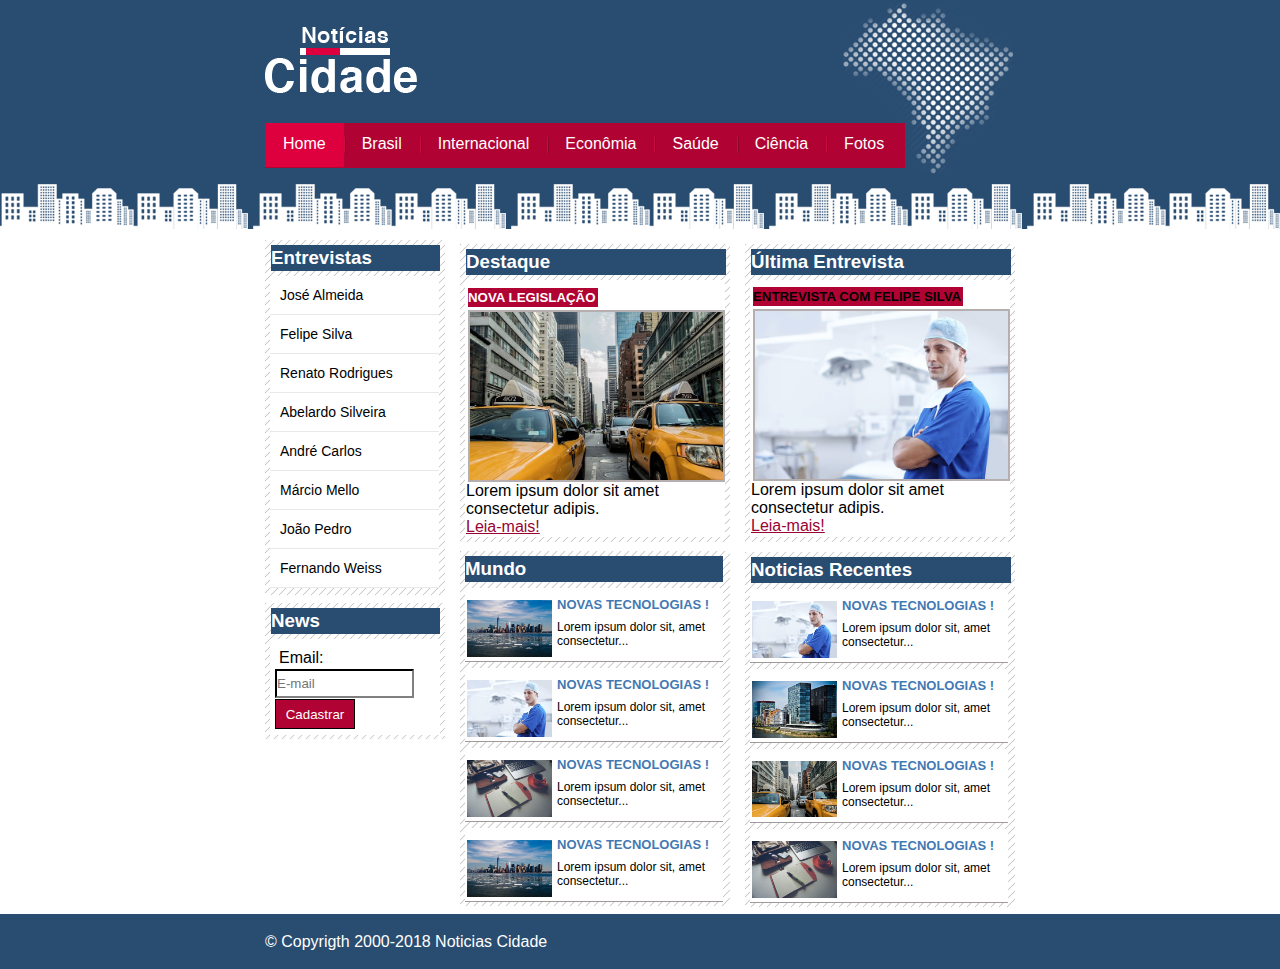
<file: index.html>
<!DOCTYPE html>
<html lang="pt-br">

<head>
  <meta charset="UTF-8">
  <meta http-equiv="X-UA-Compatible" content="IE=edge">
  <meta name="viewport" content="width=device-width, initial-scale=1.0">
  <title>Projeto Noticias cidade</title>
  <link rel="stylesheet" href="style.css">
</head>

<body id="home">

  <div id="container"><!--Inicio Container-->
    <div id="topo"><!--Inicio Topo-->
      <div id="logo"><!--Inicio logo-->
        Noticias cidade
      </div><!--Fim logo-->

      <ul id="navegacao">

        <li id="primeiro">
          <a href="index.html">Home</a>
        </li>

        <li>
          <a href="brasil.html">Brasil</a>
        </li>
        <li>
          <a href="internacional.html">Internacional</a>
        </li>
        <li>
          <a href="economia.html">Econômia</a>
        </li>
        <li>
          <a href="saude.html">Saúde</a>
        </li>
        <li>
          <a href="ciencia.html">Ciência</a>
        </li>
        <li>
          <a href="fotos.html">Fotos</a>
        </li>

    </div><!--Fim Topo-->
    <div id="conteudo"> <!--Inicio conteúdo-->

      <div id="area-central">
        <h3>Destaque</h3>
        <div id="caixa-destaque">
          <h5>NOVA LEGISLAÇÃO</h5>
          <div id="img">
            <img src="imagens/taxi.jpg" alt="imagem doutor" width="100% ">
            <p>Lorem ipsum dolor sit amet consectetur adipis.</p>
            <a href="Leia-mais!">Leia-mais!</a>
          </div>
          <div id="caixa-2">
            <h3>Mundo</h3>
            <div id="conteudo-caixa2">
              <div id="menu-caixa2">
                <li>
                  <img src="imagens/cidade.jpg" alt="imagem cidade">
                  <h4>NOVAS TECNOLOGIAS !</h4>
                  <p> Lorem ipsum dolor sit, amet consectetur...</p>

                </li>
              </div>

            </div>
            <div id="conteudo-caixa2">
              <div id="menu-caixa2">
                <li>
                  <img src="imagens/doutor.jpg" alt="imagem doutor">
                  <h4>NOVAS TECNOLOGIAS !</h4>
                  <p> Lorem ipsum dolor sit, amet consectetur...</p>

                </li>
              </div>

            </div>
            <div id="conteudo-caixa2">
              <div id="menu-caixa2">
                <li>
                  <img src="imagens/tecnologia.jpg" alt="imagem tecnologia">
                  <h4>NOVAS TECNOLOGIAS !</h4>
                  <p> Lorem ipsum dolor sit, amet consectetur...</p>

                </li>
              </div>

            </div>
            <div id="conteudo-caixa2">
              <div id="menu-caixa2">
                <li>
                  <img src="imagens/cidade.jpg" alt="imagem cidade">
                  <h4>NOVAS TECNOLOGIAS !</h4>
                  <p> Lorem ipsum dolor sit, amet consectetur...</p>

                </li>
              </div>

            </div>

          </div>

        </div>
      </div>

      <div id="area-lateral-direita">
        <h3>Última Entrevista</h3>
        <div id="caixa-destaque">
          <h5>ENTREVISTA COM FELIPE SILVA</h5>
          <div id="img">
            <img src="imagens/doutor.jpg" alt="imagem doutor" width="100% ">
            <p>Lorem ipsum dolor sit amet consectetur adipis.</p>
            <a href="Leia-mais!">Leia-mais!</a>
              </div>
                    
        </div>
        <div id="caixa-3">
          <h3>Noticias Recentes</h3>  
          <div id="conteudo-caixa3">
              <div id="menu-caixa3">
                <li>
                  <img src="imagens/doutor.jpg" alt="">
                  <h4>NOVAS TECNOLOGIAS !</h4>
                  <p> Lorem ipsum dolor sit, amet consectetur...</p>

                </li>

              </div>

          </div>          
          <div id="conteudo-caixa3">
            <div id="menu-caixa3">
              <li>
                <img src="imagens/mundo.jpg" alt="">
                <h4>NOVAS TECNOLOGIAS !</h4>
                <p> Lorem ipsum dolor sit, amet consectetur...</p>

              </li>

            </div>

        </div>
        <div id="conteudo-caixa3">
          <div id="menu-caixa3">
            <li>
              <img src="imagens/taxi.jpg" alt="imagem taxi">
              <h4>NOVAS TECNOLOGIAS !</h4>
              <p> Lorem ipsum dolor sit, amet consectetur...</p>

            </li>

          </div>

      </div>                    
      <div id="conteudo-caixa3">
        <div id="menu-caixa3">
          <li>
            <img src="imagens/tecnologia.jpg" alt="imagem tecnologia">
            <h4>NOVAS TECNOLOGIAS !</h4>
            <p> Lorem ipsum dolor sit, amet consectetur...</p>

          </li>

        </div>

    </div>          
        </div>

      </div>

      <div id="area-lateral-esquerda"><!--Inicio área esquerda-->
        <h3>Entrevistas</h3>

        <div id="lateral-esquerda">
          <ul>
            <li>
              <a href="">José Almeida</a>
            </li>
            <li>
              <a href="">Felipe Silva</a>
            </li>
            <li>
              <a href="">Renato Rodrigues</a>
            </li>

            <li>
              <a href="">Abelardo Silveira</a>
            </li>
            <li>
              <a href="">André Carlos</a>
            </li>
            <li>
              <a href="">Márcio Mello</a>
            </li>
            <li>
              <a href="">João Pedro</a>
            </li>

            <li>
              <a href="">Fernando Weiss</a>
            </li>
          </ul>

        </div>
        <div id="email">
          <h3>News</h3>
          <form>
            <div id="informacoes">
              <label for="email">Email:</label>
              <input class="caixa-texto" type="text" name="e-mail" id="e-mail" placeholder="E-mail">
              <input class="botao-cadastrar" type="submit" name="submit " value="Cadastrar">
            </div>

          </form>
        </div>

      </div><!--Fim area esquerda -->

    </div><!--Fim conteúdo-->

  </div><!--Final Container-->


  <div id="container-rodape">
    <div id="rodape">
      <p> &#169; Copyrigth 2000-2018 Noticias Cidade</p>

    </div>
    

  </div>



</body>

</html>
</file>
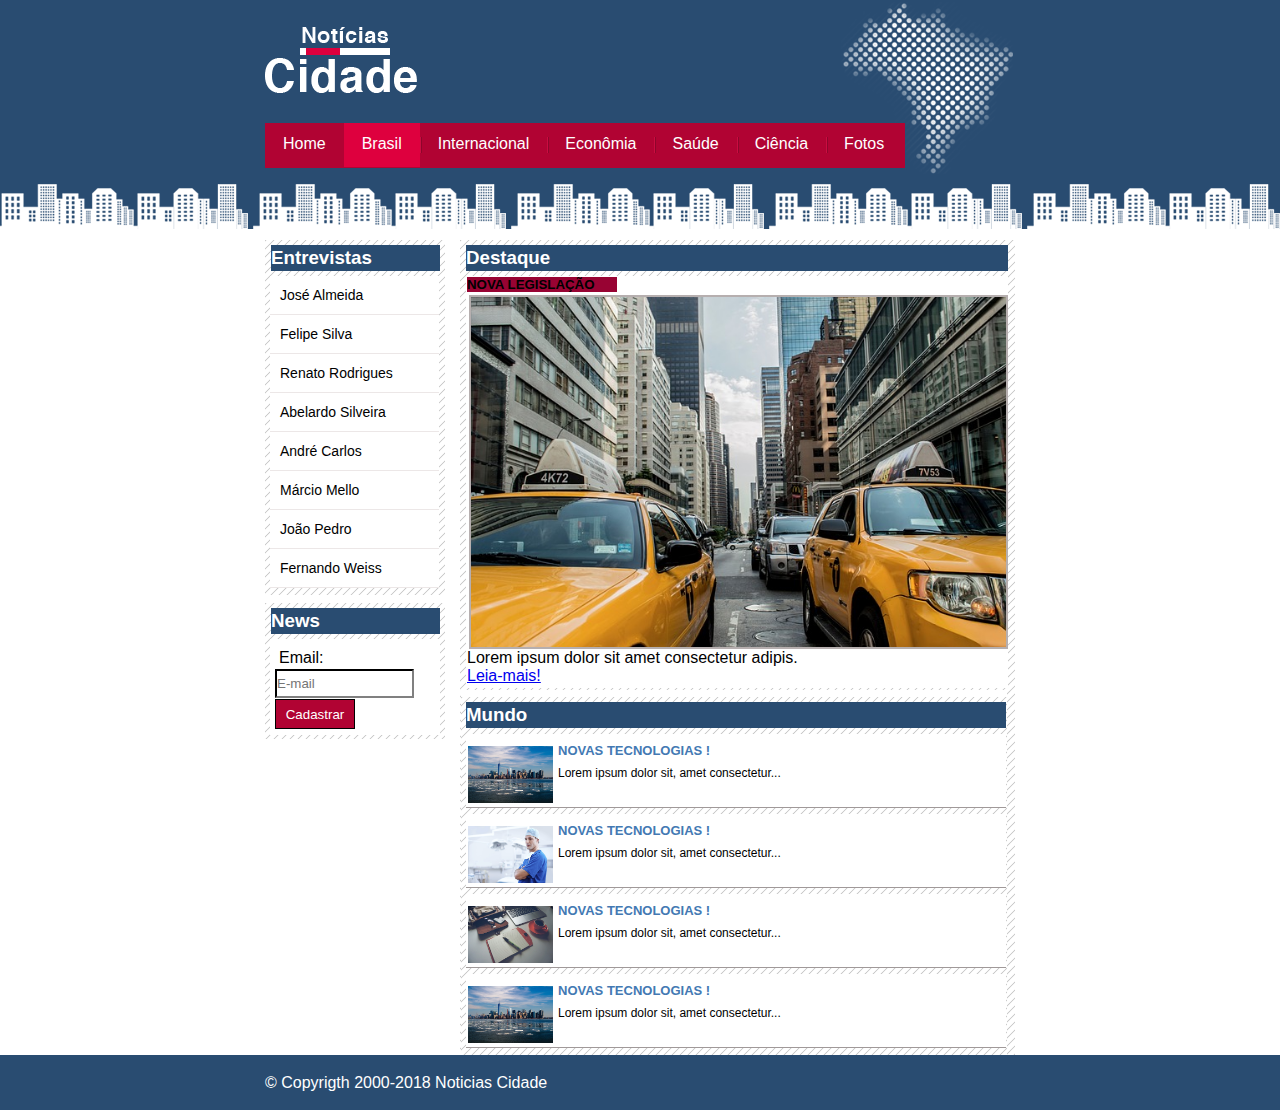
<file: brasil.html>
<!DOCTYPE html>
<html lang="pt-br">

<head>
  <meta charset="UTF-8">
  <meta http-equiv="X-UA-Compatible" content="IE=edge">
  <meta name="viewport" content="width=device-width, initial-scale=1.0">
  <title>Projeto Noticias cidade</title>
  <link rel="stylesheet" href="style.css">
</head>

<body id="brasil">

  <div id="container"><!--Inicio Container-->
    <div id="topo"><!--Inicio Topo-->
      <div id="logo"><!--Inicio logo-->
        Noticias cidade
      </div><!--Fim logo-->

      <ul id="navegacao">

        <li id="reset-color">
          <a href="index.html">Home</a>
        </li>

        <li id="primeiro">
          <a href="brasil.html">Brasil</a>
        </li>
        <li>
          <a href="internacional.html">Internacional</a>
        </li>
        <li>
          <a href="economia.html">Econômia</a>
        </li>
        <li>
          <a href="saude.html">Saúde</a>
        </li>
        <li>
          <a href="ciencia.html">Ciência</a>
        </li>
        <li>
          <a href="fotos.html">Fotos</a>
        </li>

    </div><!--Fim Topo-->
    <div id="conteudo"> <!--Inicio conteúdo-->

      <div id="coluna-central">
        <h3>Destaque</h3>
        <div id="caixa-destaque">
          <h5>NOVA LEGISLAÇÃO</h5>
          
          <div id="img">
            <img src="imagens/taxi.jpg" alt="imagem doutor" width="100% ">
            <p>Lorem ipsum dolor sit amet consectetur adipis.</p>
            <a href="Leia-mais!">Leia-mais!</a>
          </div>
          <div id="caixa-2">
            <h3>Mundo</h3>
            <div id="conteudo-caixa2">
              <div id="menu-caixa2">
                <li>
                  <img src="imagens/cidade.jpg" alt="imagem cidade">
                  <h4>NOVAS TECNOLOGIAS !</h4>
                  <p> Lorem ipsum dolor sit, amet consectetur...</p>

                </li>
              </div>

            </div>
            <div id="conteudo-caixa2">
              <div id="menu-caixa2">
                <li>
                  <img src="imagens/doutor.jpg" alt="imagem doutor">
                  <h4>NOVAS TECNOLOGIAS !</h4>
                  <p> Lorem ipsum dolor sit, amet consectetur...</p>

                </li>
              </div>

            </div>
            <div id="conteudo-caixa2">
              <div id="menu-caixa2">
                <li>
                  <img src="imagens/tecnologia.jpg" alt="imagem tecnologia">
                  <h4>NOVAS TECNOLOGIAS !</h4>
                  <p> Lorem ipsum dolor sit, amet consectetur...</p>

                </li>
              </div>

            </div>
            <div id="conteudo-caixa2">
              <div id="menu-caixa2">
                <li>
                  <img src="imagens/cidade.jpg" alt="imagem cidade">
                  <h4>NOVAS TECNOLOGIAS !</h4>
                  <p> Lorem ipsum dolor sit, amet consectetur...</p>

                </li>
              </div>

            </div>

          </div>

        </div>
      </div>

      

      <div id="area-lateral-esquerda"><!--Inicio área esquerda-->
        <h3>Entrevistas</h3>

        <div id="lateral-esquerda">
          <ul>
            <li>
              <a href="">José Almeida</a>
            </li>
            <li>
              <a href="">Felipe Silva</a>
            </li>
            <li>
              <a href="">Renato Rodrigues</a>
            </li>

            <li>
              <a href="">Abelardo Silveira</a>
            </li>
            <li>
              <a href="">André Carlos</a>
            </li>
            <li>
              <a href="">Márcio Mello</a>
            </li>
            <li>
              <a href="">João Pedro</a>
            </li>

            <li>
              <a href="">Fernando Weiss</a>
            </li>
          </ul>

        </div>
        <div id="email">
          <h3>News</h3>
          <form>
            <div id="informacoes">
              <label for="email">Email:</label>
              <input class="caixa-texto" type="text" name="e-mail" id="e-mail" placeholder="E-mail">
              <input class="botao-cadastrar" type="submit" name="submit " value="Cadastrar">
            </div>

          </form>
        </div>

      </div><!--Fim area esquerda -->

    </div><!--Fim conteúdo-->

  </div><!--Final Container-->


  <div id="container-rodape">
    <div id="rodape">
      <p> &#169; Copyrigth 2000-2018 Noticias Cidade</p>

    </div>
    

  </div>



</body>

</html>
</file>
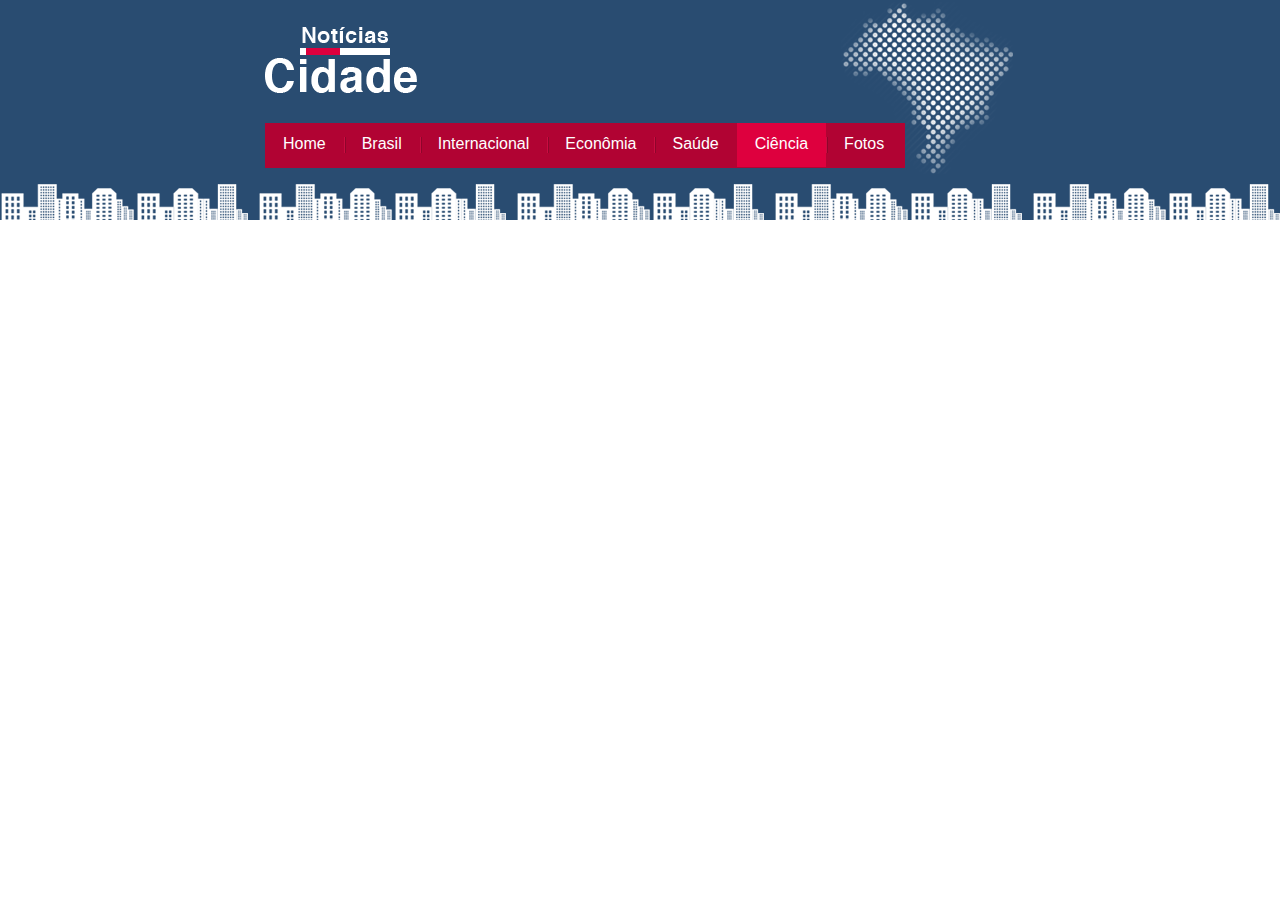
<file: ciencia.html>
<!DOCTYPE html>
<html lang="pt-br">

<head>
  <meta charset="UTF-8">
  <meta http-equiv="X-UA-Compatible" content="IE=edge">
  <meta name="viewport" content="width=device-width, initial-scale=1.0">
  <title>Projeto Noticias cidade</title>
  <link rel="stylesheet" href="style.css">
</head>


<body id="ciencia">

  <div id="container"><!--Inicio Container-->
    <div id="topo"><!--Inicio Topo-->
      <div id="logo"><!--Inicio logo-->
        Noticias cidade
      </div><!--Fim logo-->

      
      <ul id="navegacao">      
          
        <li id="reset-color">
          <a href="index.html">Home</a>
        </li>
                        
        <li>
          <a href="brasil.html">Brasil</a>
        </li>
        <li>
          <a href="internacional.html">Internacional</a>
        </li>
        <li>
          <a href="economia.html">Econômia</a>
        </li>
        <li>
          <a href="saude.html">Saúde</a>
        </li>
        <li id="primeiro">
          <a href="ciencia.html">Ciência</a>
        </li>
        <li>
          <a href="fotos.html">Fotos</a>
        </li>

    </div><!--Fim Topo-->

  </div><!--Final Container-->









</body>

</html>
</file>
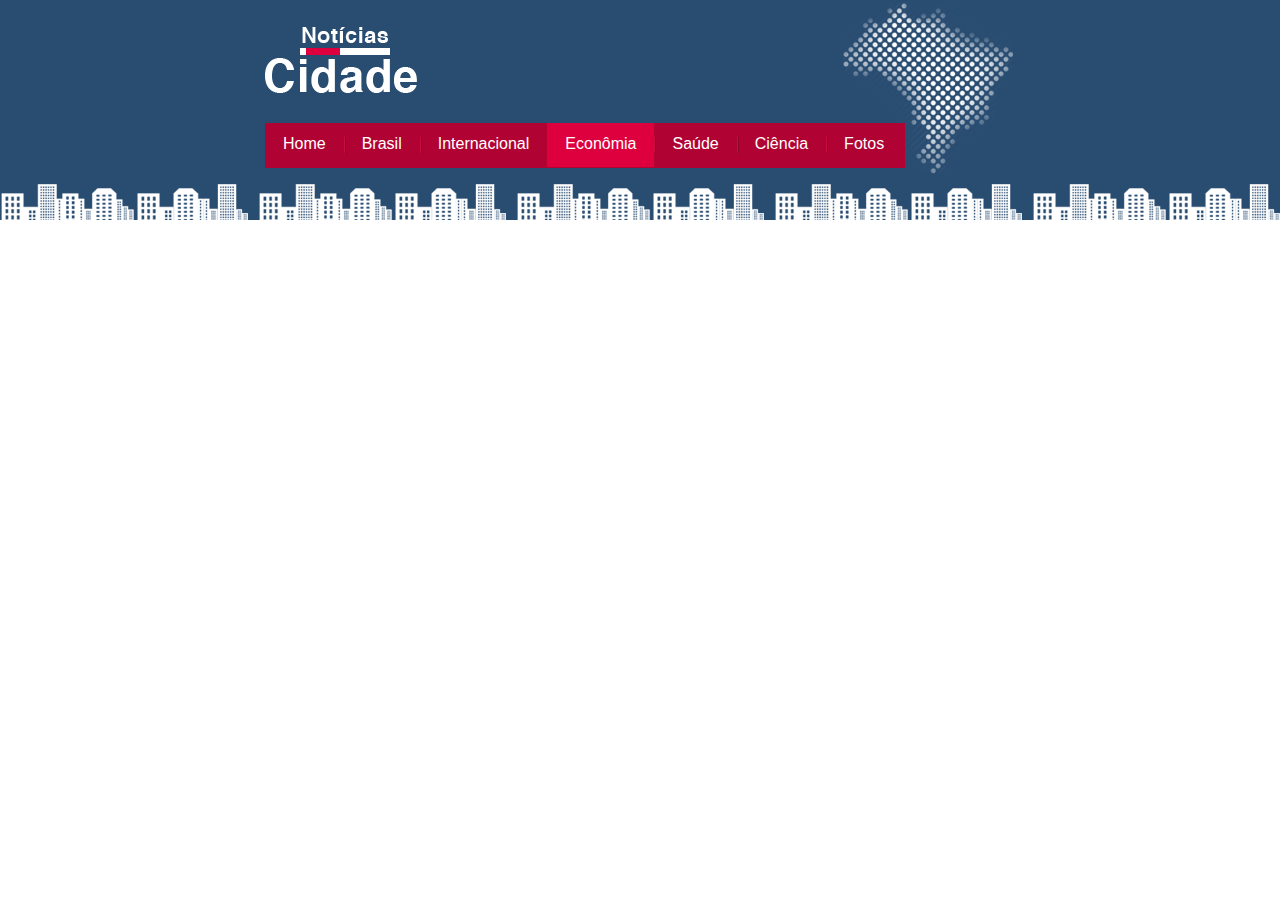
<file: economia.html>
<!DOCTYPE html>
<html lang="pt-br">

<head>
  <meta charset="UTF-8">
  <meta http-equiv="X-UA-Compatible" content="IE=edge">
  <meta name="viewport" content="width=device-width, initial-scale=1.0">
  <title>Projeto Noticias cidade</title>
  <link rel="stylesheet" href="style.css">
</head>


<body id="economia">

  <div id="container"><!--Inicio Container-->
    <div id="topo"><!--Inicio Topo-->
      <div id="logo"><!--Inicio logo-->
        Noticias cidade
      </div><!--Fim logo-->

      
      <ul id="navegacao">      
          
        <li id="reset-color">
          <a href="index.html">Home</a>
        </li>
                        
        <li>
          <a href="brasil.html">Brasil</a>
        </li>
        <li>
          <a href="internacional.html">Internacional</a>
        </li>
        <li id="primeiro">
          <a href="economia.html">Econômia</a>
        </li>
        <li>
          <a href="saude.html">Saúde</a>
        </li>
        <li>
          <a href="ciencia.html">Ciência</a>
        </li>
        <li>
          <a href="fotos.html">Fotos</a>
        </li>

    </div><!--Fim Topo-->

  </div><!--Final Container-->









</body>

</html>
</file>
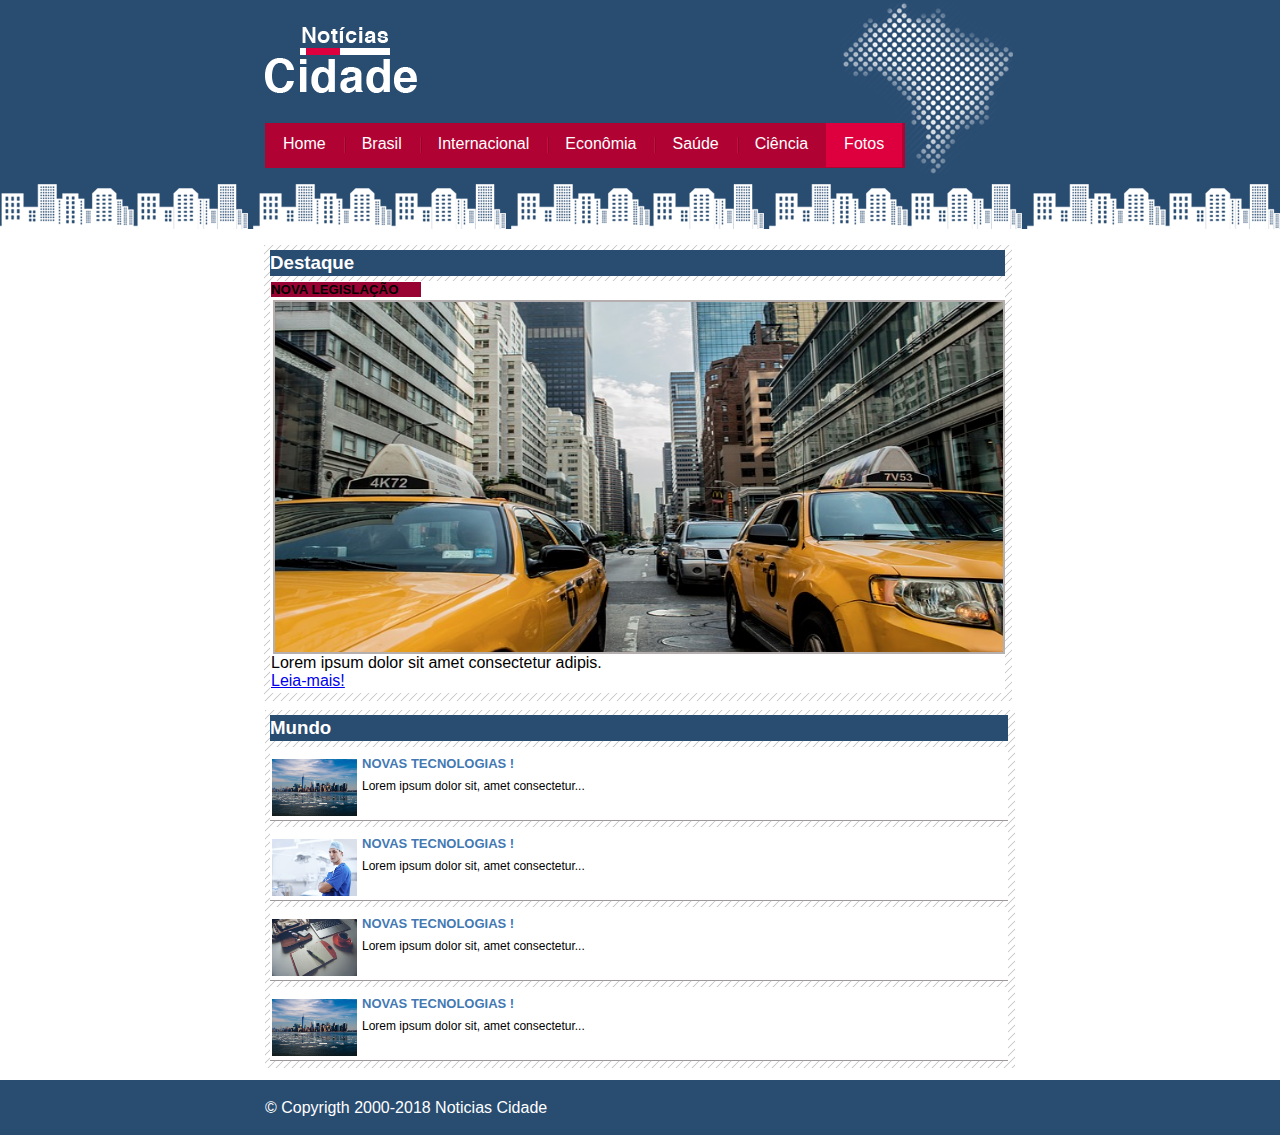
<file: fotos.html>
<!DOCTYPE html>
<html lang="pt-br">

<head>
  <meta charset="UTF-8">
  <meta http-equiv="X-UA-Compatible" content="IE=edge">
  <meta name="viewport" content="width=device-width, initial-scale=1.0">
  <title>Projeto Noticias cidade</title>
  <link rel="stylesheet" href="style.css">
</head>


<body id="fotos">

  <div id="container"><!--Inicio Container-->
    <div id="topo"><!--Inicio Topo-->
      <div id="logo"><!--Inicio logo-->
        Noticias cidade
      </div><!--Fim logo-->

      
      <ul id="navegacao">      
          
        <li id="reset-color">
          <a href="index.html">Home</a>
        </li>
                        
        <li>
          <a href="brasil.html">Brasil</a>
        </li>
        <li>
          <a href="internacional.html">Internacional</a>
        </li>
        <li>
          <a href="economia.html">Econômia</a>
        </li>
        <li>
          <a href="saude.html">Saúde</a>
        </li>
        <li >
          <a href="ciencia.html">Ciência</a>
        </li>
        <li id="primeiro">
          <a href="fotos.html">Fotos</a>
        </li>

    </div><!--Fim Topo-->

    <div id="conteudo">
               
      <div id="coluna-unica">
        <div id="coluna-central">
          <h3>Destaque</h3>
          <div id="caixa-destaque">
            <h5>NOVA LEGISLAÇÃO</h5>
            
            <div id="img">
              <img src="imagens/taxi.jpg" alt="imagem doutor" width="100% ">
              <p>Lorem ipsum dolor sit amet consectetur adipis.</p>
              <a href="Leia-mais!">Leia-mais!</a>
  
      </div>
  
    </div>
    <div id="caixa-2">
      <h3>Mundo</h3>
      <div id="conteudo-caixa2">
        <div id="menu-caixa2">
          <li>
            <img src="imagens/cidade.jpg" alt="imagem cidade">
            <h4>NOVAS TECNOLOGIAS !</h4>
            <p> Lorem ipsum dolor sit, amet consectetur...</p>

          </li>
        </div>

      </div>
      <div id="conteudo-caixa2">
        <div id="menu-caixa2">
          <li>
            <img src="imagens/doutor.jpg" alt="imagem doutor">
            <h4>NOVAS TECNOLOGIAS !</h4>
            <p> Lorem ipsum dolor sit, amet consectetur...</p>

          </li>
        </div>

      </div>
      <div id="conteudo-caixa2">
        <div id="menu-caixa2">
          <li>
            <img src="imagens/tecnologia.jpg" alt="imagem tecnologia">
            <h4>NOVAS TECNOLOGIAS !</h4>
            <p> Lorem ipsum dolor sit, amet consectetur...</p>

          </li>
        </div>

      </div>
      <div id="conteudo-caixa2">
        <div id="menu-caixa2">
          <li>
            <img src="imagens/cidade.jpg" alt="imagem cidade">
            <h4>NOVAS TECNOLOGIAS !</h4>
            <p> Lorem ipsum dolor sit, amet consectetur...</p>

          </li>
        </div>

      </div>

    </div>

  </div>
</div>


  </div><!--Final Container-->



  <div id="container-rodape">
    <div id="rodape">
      <p> &#169; Copyrigth 2000-2018 Noticias Cidade</p>

    </div>
    

  </div>






</body>

</html>
</file>
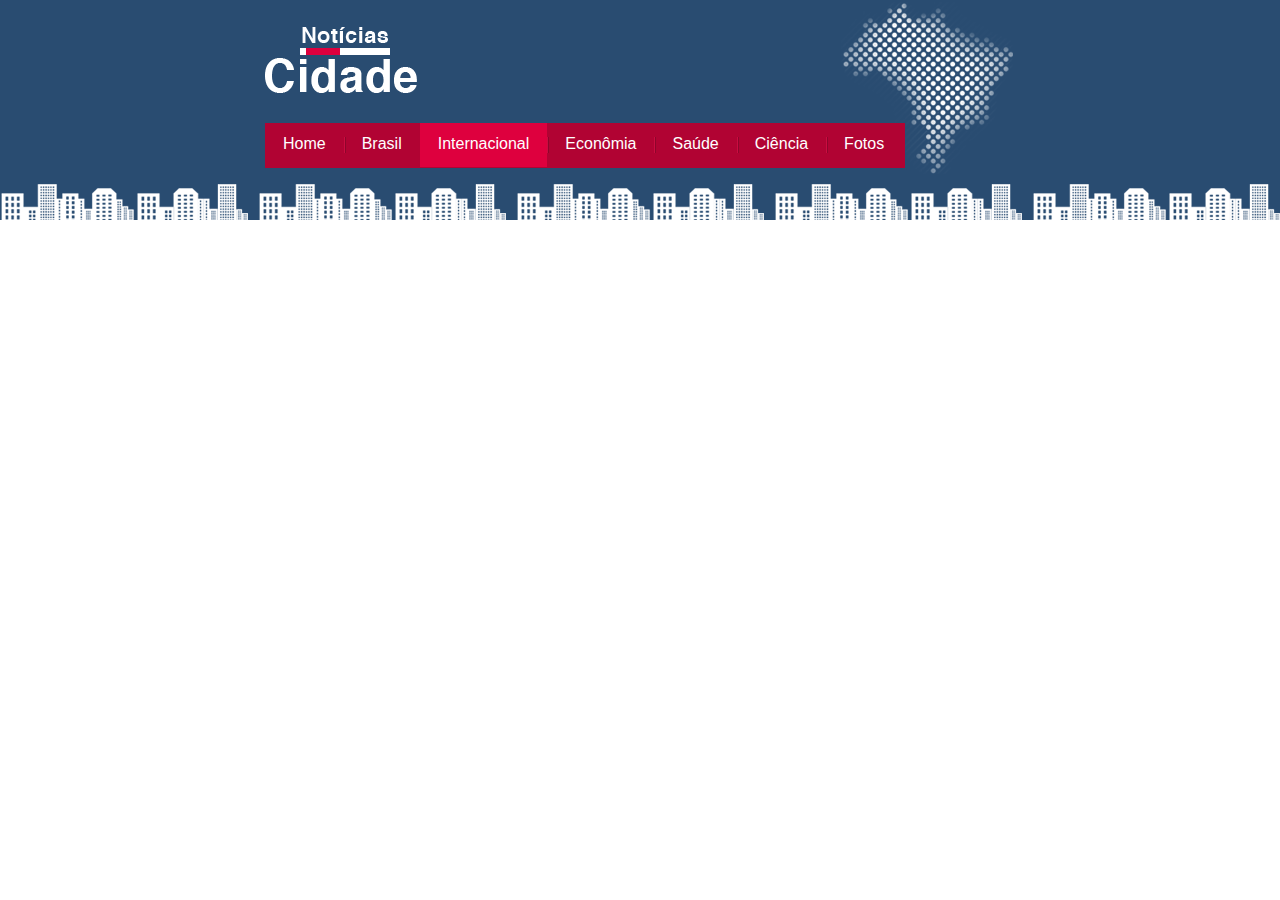
<file: internacional.html>
<!DOCTYPE html>
<html lang="pt-br">

<head>
  <meta charset="UTF-8">
  <meta http-equiv="X-UA-Compatible" content="IE=edge">
  <meta name="viewport" content="width=device-width, initial-scale=1.0">
  <title>Projeto Noticias cidade</title>
  <link rel="stylesheet" href="style.css">
</head>


<body id="internacional">

  <div id="container"><!--Inicio Container-->
    <div id="topo"><!--Inicio Topo-->
      <div id="logo"><!--Inicio logo-->
        Noticias cidade
      </div><!--Fim logo-->

      
      <ul id="navegacao">      
          
        <li id="reset-color">
          <a href="index.html">Home</a>
        </li>
                        
        <li >
          <a href="brasil.html">Brasil</a>
        </li>
        <li id="primeiro">
          <a href="internacional.html">Internacional</a>
        </li>
        <li>
          <a href="economia.html">Econômia</a>
        </li>
        <li>
          <a href="saude.html">Saúde</a>
        </li>
        <li>
          <a href="ciencia.html">Ciência</a>
        </li>
        <li>
          <a href="fotos.html">Fotos</a>
        </li>

    </div><!--Fim Topo-->

  </div><!--Final Container-->









</body>

</html>
</file>
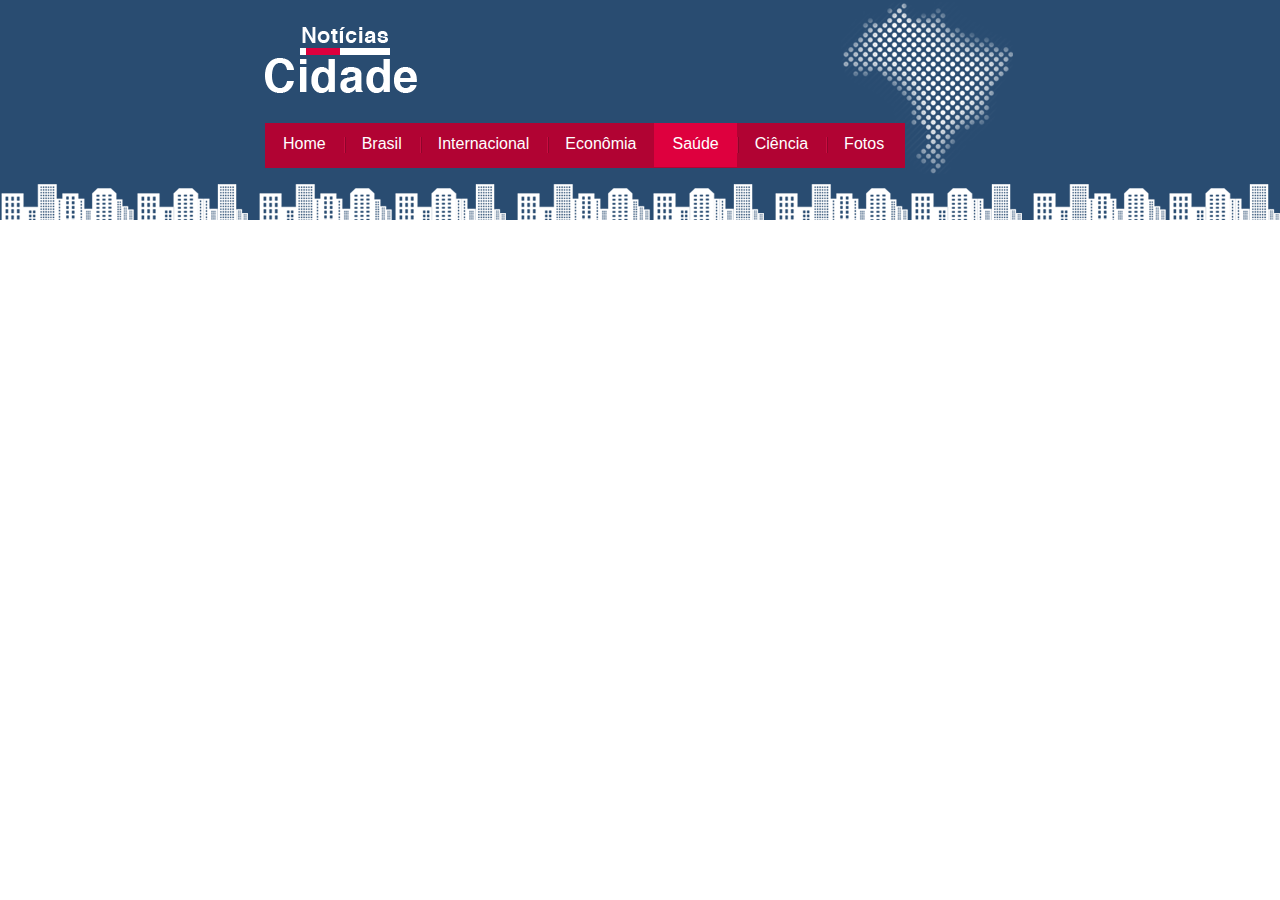
<file: saude.html>
<!DOCTYPE html>
<html lang="pt-br">

<head>
  <meta charset="UTF-8">
  <meta http-equiv="X-UA-Compatible" content="IE=edge">
  <meta name="viewport" content="width=device-width, initial-scale=1.0">
  <title>Projeto Noticias cidade</title>
  <link rel="stylesheet" href="style.css">
</head>


<body id="saude">

  <div id="container"><!--Inicio Container-->
    <div id="topo"><!--Inicio Topo-->
      <div id="logo"><!--Inicio logo-->
        Noticias cidade
      </div><!--Fim logo-->

      
      <ul id="navegacao">      
          
        <li id="reset-color">
          <a href="index.html">Home</a>
        </li>
                        
        <li>
          <a href="brasil.html">Brasil</a>
        </li>
        <li>
          <a href="internacional.html">Internacional</a>
        </li>
        <li>
          <a href="economia.html">Econômia</a>
        </li>
        <li id="primeiro">
          <a href="saude.html">Saúde</a>
        </li>
        <li>
          <a href="ciencia.html">Ciência</a>
        </li>
        <li>
          <a href="fotos.html">Fotos</a>
        </li>

    </div><!--Fim Topo-->

  </div><!--Final Container-->









</body>

</html>
</file>
<file: style.css>
/* Inicio Style Topo*/
*{
    margin: 0;
    padding: 0;
    border: 0;
}
body{
    font-family: 'Trebuchet MS', 'Lucida Sans Unicode', 'Lucida Grande', 'Lucida Sans', Arial, sans-serif;
}

#container{
    background: url(imagens/fundo.png) repeat-x top;
    margin: 0 auto;
}

#topo {   
    margin: 0 auto;   
    width: 750px;    
    height: 220px;
    background: url(imagens/detalhe-topo.png) no-repeat right top;
    
}

#container #logo{
    float: left;
    margin-top: 25px;
}

#container #navegacao{

    float: left;
    margin-top: 30px;
}


#logo{
    background: url(imagens/logo.png) no-repeat left bottom;
    width: 166px;
    height: 68px;                   
    text-indent: -3000px;
}
/* Final Style Topo*/

/* Inicio Style navegação topo*/
#navegacao{   
    margin-top: 60px;
    background:#b10333;       
    width: 640px;
    height: 45px;
}
#navegacao li{   
    background: url(imagens/divisor.png) no-repeat center left;
    height:8px ; 
    float: left;
    padding: 18px;   
    list-style: none;
    line-height: 5px;  
}

#navegacao a{
    text-decoration: none;
    color: white;
}

a:link a:visited{
    color: #b10333;
}

a:hover{
    color: #980333;
}

#navegacao #reset-color{
    background: none;
}

#home #navegacao #primeiro,
#brasil #navegacao #primeiro,
#internacional #navegacao #primeiro,
#economia #navegacao #primeiro,
#saude #navegacao #primeiro,
#ciencia #navegacao #primeiro,
#fotos #navegacao #primeiro
{
    background: #de003e;
    
}

/* Final Style navegação topo*/

/*Inicio style conteudo*/

/*Layout com Três colunas*/
#conteudo{   
    width: 750px;
    height: 835px;   
    margin: 0 auto;        
}

#home #conteudo{
height: 694px;
}

#fotos #conteudo{

height: 860px;

}



#area-central{
    width: 270px;
    height: 298px;
    float: left;    
    margin-top: 24px;
    margin-left: 195px;
    background: url(imagens/fundo-caixa.png); 
}

#area-lateral-direita{
    width: 270px;
    height: 298px;
    float: left;   
    margin-top: 24px;
    margin-left: 15px; 
    background: url(imagens/fundo-caixa.png);   
}

#area-lateral-esquerda{
   width: 180px;
   height: 355px;
   float: left;     
    margin-top: 20px;
    margin-left: -750px;
    background: url(imagens/fundo-caixa.png);     
}
/* Fim Layout com Três colunas*/

/*Layout com Duas colunas*/

#coluna-central{   
    width: 555px;  
    float: left;    
    margin-top: 20px;
    margin-left: 195px;
    background: url(imagens/fundo-caixa.png);
}


#coluna-central #caixa-destaque{   
    width: 540px;
    height: 410px;
    margin-left: 6px;       
}

#coluna-central h3{
    width: 542px;
}

#coluna-central h5{
    background: #980333;
    width: 150px;   
}


#coluna-central #caixa-destaque #img img{
    width: 535px;
    height: 350px;   
}



 
#coluna-central #caixa-2{   
     width: 546px;
     height: 358px;
     border-top: 7px solid white;     
     margin-top: 5px;    
}

#coluna-central #caixa-2 #conteudo-caixa2 {
    width: 540px;   
}
#coluna-central #caixa-2 h3{
    width: 540px;  
}

/* Fim Layout com Duas colunas*/

/*Layout coluna-unica*/

#coluna-unica{
    width: 750px;
    float: left;
    height: 400px;                  
}

#coluna-unica #coluna-central{
    width: 748px;
    height: 456px;
    float: left;    
    margin-top: 25px;
    margin-left: -1px;
}

#coluna-unica #caixa-2{
margin-top: 50px;
width: 750px;
    
}

#coluna-unica #caixa-2 #conteudo-caixa2{   
    width: 738px;

}


#coluna-unica #coluna-central #img img{    
    width: 728px;
}

#coluna-unica h3{
    width: 735px;
}

#coluna-unica #caixa-destaque{   
    width: 733px;
    height: 410px;
}

#coluna-unica #caixa-2{
    margin-top: 10px;
    margin-left: 1px;
}

#coluna-unica #caixa-2 h3{
    width: 738px;
}
#coluna-unica #menu-caixa2{   
    width: 733px;
}



/*Style Colunas*/

h3{
    background: #294c71;
    color: #fff;
    width: 169px;
    line-height: 26px;
    margin-top: 5px;
    margin-left: 6px;
}

#lateral-esquerda{
    width: 169px;
    float: left;        
    background: #fff;
    margin-top: 5px;
    margin-left: 5px;
}
#lateral-esquerda li{    
    list-style: none;
    padding: 10px;    
    border-bottom: 1px solid rgb(236, 231, 231);
}
  
#lateral-esquerda li:hover{
    background: #f9f9f9 url(imagens/marcador.png) no-repeat left center;  
    padding-left: 25px;    

}

#lateral-esquerda a{
    font-size: 14px;
    text-decoration: none;   
    color: black;   
    
}

#email{
    float: left;
    background: url(imagens/fundo-caixa.png);
    margin-top: 15px;    
    width: 180px;
    height: 136px;

}
#informacoes{
    background: #fff;
    border: 5px solid white;
    width: 160px;
    height: 86px;   
    margin-top: 5px; 
    margin-left: 5px;      
}

label{
    float: left;    
    margin-left: 4px;
    margin-top: 5px;  
}

.caixa-texto{
    width: 135px;
    line-height: 25px;
    float: left;
    margin-right: 100px;
    margin-top: 2px;
    border-top: 2px solid black;
    border-left: 2px solid black;
    border-bottom: 2px solid grey;
    border-right: 2px solid grey;
}

.botao-cadastrar{
    float: left;
    width: 80px;
    height: 30px;
    margin-top: 1px;
    border: 1px solid black;
    background: #b10333;
    color: white;
}

#area-lateral-direita h3, #area-central  h3{
    width: 260px;
}

#caixa-destaque{
    border: 1px solid white;
    width: 258px;    
    background: #FFF;
    height: 255px;
    margin-left: 5px;
    margin-top: 5px;
}

#area-central h5{
    background: #b10333;
    color: #FFF;
    width: 130px;
    margin-left: 2px;
    margin-top: 7px;
    line-height: 19px;
}

#area-lateral-direita h5{
    background: #b10333;
    width: 210px;
    margin-left: 2px;
    margin-top: 6px;
    line-height: 19px;  
}

img{
    border: 2px solid rgb(182, 175, 175);
    float: left;
    width: 253px;
    margin-left: 2px;
    margin-top: 3px;    
}

#area-central a, #area-lateral-direita a{
    color: #980333;
}

#caixa-2{
    width: 270px;
    height: 355px;
    float: left;
    background: url(imagens/fundo-caixa.png);    
    margin-top: 15px;
    margin-left: -6px;
}

#caixa-2 h3{
    width: 258px;
    margin-top: 5px;
    margin-left: 5px;
}

#conteudo-caixa2{
    width: 258px;
    height: 72px;
    border-bottom: 1px solid rgb(160, 153, 153);
    border-top: 1px solid #fff;
    background: #fff;
    margin-left: 5px;
    margin-top: 6px;
    
}
#menu-caixa2 img{
    border: none;
    width: 85px;    
}

#menu-caixa2 h4{
    color: #4379b3;
    font-size: 13px;
    margin-top: 8px;
    margin-left: 92px;

}
#menu-caixa2 p{
    font-size: 12px;    
    color: black;   
    margin-left: 92px;
    margin-top: 8px;    
}

#menu-caixa2 li{
    list-style: none;
    height: 65px;
}
#menu-caixa2 li:hover{
    background: rgb(240, 232, 232);
}

#caixa-3{
    width: 270px;
    height: 355px;
    float: left;
    background: url(imagens/fundo-caixa.png);   
    margin-top: 15px;
}

#conteudo-caixa3{
    width: 258px;
    height: 72px;
    border-bottom: 1px solid rgb(160, 153, 153);
    border-top: 1px solid #fff;
    background: #fff;
    margin-left: 5px;
    margin-top: 6px;   
}

#menu-caixa3 img{
    border: none;
    width: 85px; 
}

#menu-caixa3 h4{
    color: #4379b3;
    font-size: 13px;
    margin-top: 8px;
    margin-left: 92px;
}
#menu-caixa3 p{
    font-size: 12px;    
    color: black;   
    margin-left: 92px;
    margin-top: 8px; 
}

#menu-caixa3 li{
    list-style: none;
    height: 65px;   
}
#menu-caixa3 li:hover{
    background: rgb(240, 232, 232);
}


#container-rodape{   
    height: 55px;    
    background: #294c71;
    color: #fff;
}

#rodape{   
    width: 750px;
    margin: 0 auto;
    line-height: 55px;

}
</file>
